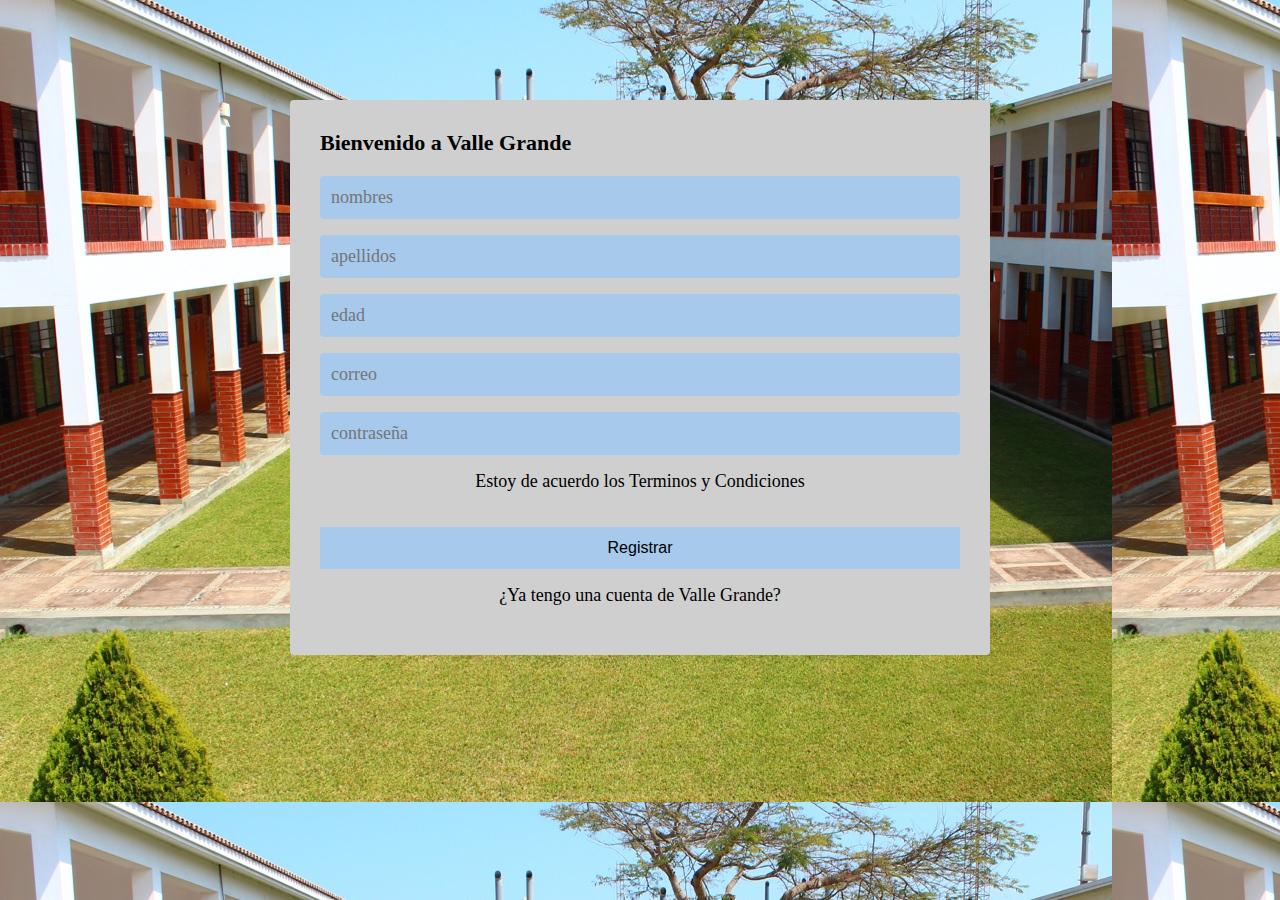
<file: RETO_02_CUA/Index.html>
<!DOCTYPE html>
<html lang="en">
  <head>
    <meta charset="UTF-8" />
    <meta name="viewport" content="width=device-width, initial-scale=1.0" />
    <title>Registro a Valle Grande</title>
    <link rel="stylesheet" href="Style.css">
  </head>
  <body>
    <section>
      <form class="FormularioRegistro">
        <h4>Bienvenido a Valle Grande</h4>
        <input class="controles" id="iname" type="text" name="nombre" placeholder="nombres" />
        <input class="controles" id="iapellido" type="text" name="apellido" placeholder="apellidos" />
        <input class="controles" id="iedad" type="number" name="edad" placeholder="edad" />
        <input class="controles" id="iemail" type="email" name="email" placeholder="correo" />
        <input class="controles" id="icontraseña" type="password" name="contraseña" placeholder="contraseña" />
        <p>Estoy de acuerdo los <a href="#">Terminos y Condiciones</a></p>
        <input class="boton" type="submit" value="Registrar" />
        <p><a href="#">¿Ya tengo una cuenta de Valle Grande?</a></p>
      </form>
    </section>
  </body>
</html>
</file>
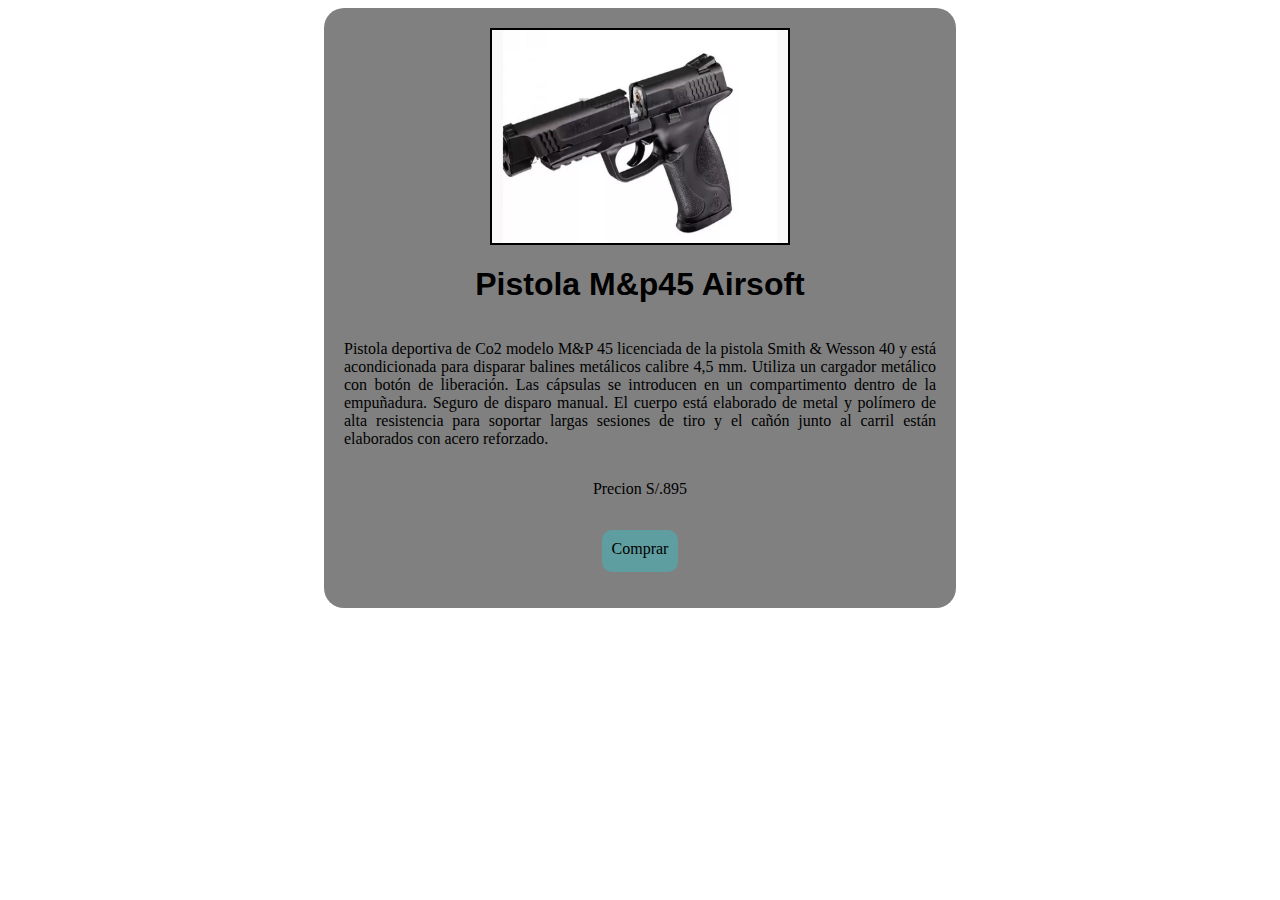
<file: RETO_04_CUA/index.html>
<!DOCTYPE html>
<html lang="en">
  <head>
    <meta charset="UTF-8" />
    <meta name="viewport" content="width=device-width, initial-scale=1.0" />
    <title>Targeta de compra</title>
    <link rel="stylesheet" href="style.css" />
  </head>
  <body>
    <div class="container">
      <img class="imagen_pistola" src="img/PistolaM&p45.webp" alt="" />
      <h1 class="Titulo_pistola">Pistola M&p45 Airsoft</h1>
      <p class="Descripcion_pistola">
        Pistola deportiva de Co2 modelo M&P 45 licenciada de la pistola Smith &
        Wesson 40 y está acondicionada para disparar balines metálicos calibre
        4,5 mm. Utiliza un cargador metálico con botón de liberación. Las
        cápsulas se introducen en un compartimento dentro de la empuñadura.
        Seguro de disparo manual. El cuerpo está elaborado de metal y polímero
        de alta resistencia para soportar largas sesiones de tiro y el cañón
        junto al carril están elaborados con acero reforzado.
      </p>
       <p class="Precio_pistola">Precion S/.895</p>
       <p class="Botom_comprar">Comprar</p>
    </div>
  </body>
</html>
</file>
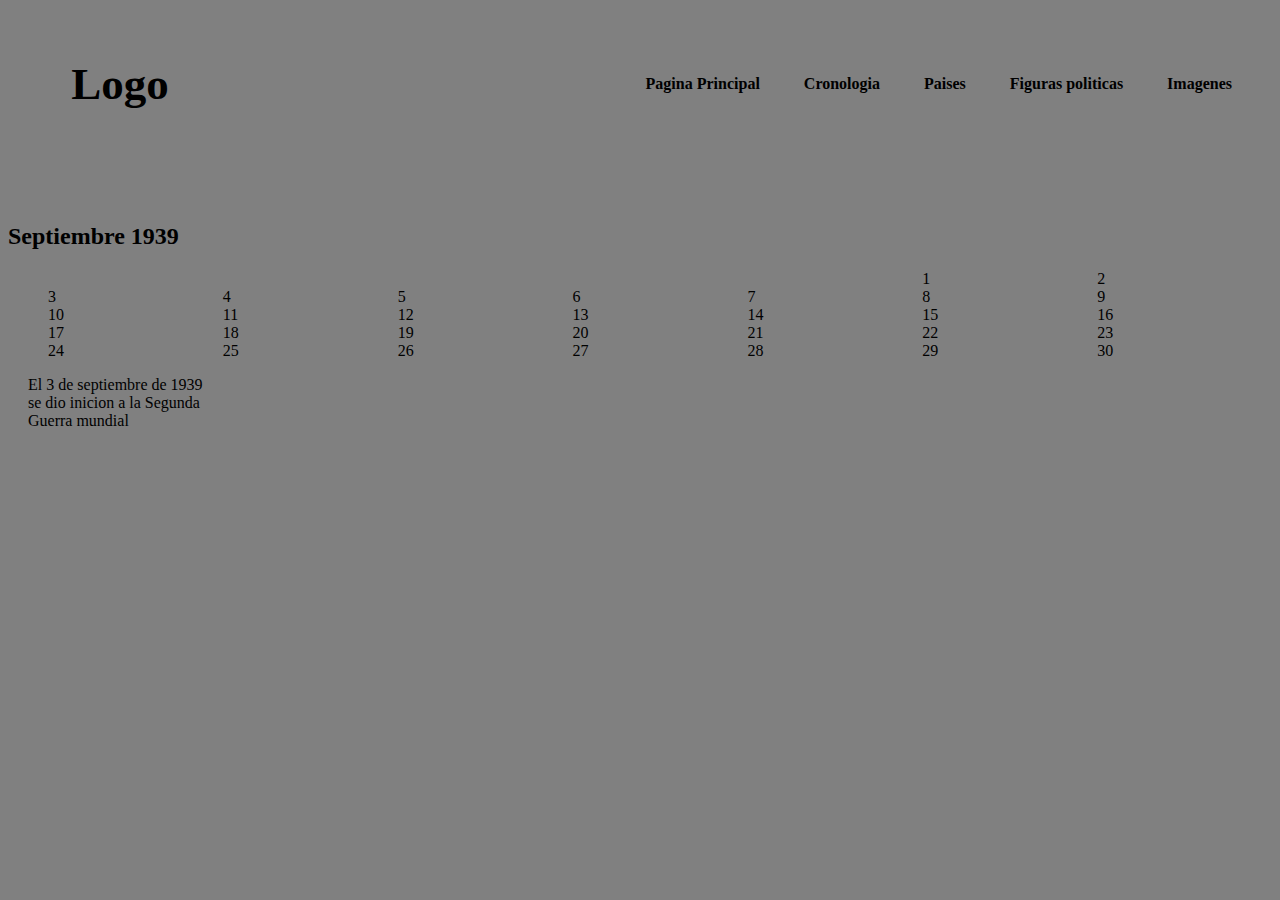
<file: RETO_01_CUA/Cronologia.html>
<!DOCTYPE html>
<html lang="en">
  <head>
    <meta charset="UTF-8" />
    <meta name="viewport" content="width=device-width, initial-scale=1.0" />
    <title>Document</title>
    <link rel="stylesheet" href="carpeta css/Cronologia.css" />
  </head>
  <body>
    <header>
      <nav>
        <h1>Logo</h1>
        <ul>
          <li><a href="Pagina Principal.html">Pagina Principal</a></li>
          <li><a href="Cronologia.html">Cronologia</a></li>
          <li><a href="Paises.html">Paises</a></li>
          <li><a href="FigurasPoliticas.html">Figuras politicas</a></li>
          <li><a href="Imagenes.html">Imagenes</a></li>
        </ul>
      </nav>
      <h2>Septiembre 1939</h2>
      <ul class="calendario">
        <li class="PrimerDia">1</li>
        <li>2</li>
        <li>3</li>
        <li>4</li>
        <li>5</li>
        <li>6</li>
        <li>7</li>
        <li>8</li>
        <li>9</li>
        <li>10</li>
        <li>11</li>
        <li>12</li>
        <li>13</li>
        <li>14</li>
        <li>15</li>
        <li>16</li>
        <li>17</li>
        <li>18</li>
        <li>19</li>
        <li>20</li>
        <li>21</li>
        <li>22</li>
        <li>23</li>
        <li>24</li>
        <li>25</li>
        <li>26</li>
        <li>27</li>
        <li>28</li>
        <li>29</li>
        <li>30</li>
        <p>El 3 de septiembre de 1939 se dio inicion a la Segunda Guerra mundial</p>
      </ul>
    </header>
  </body>
</html>
</file>
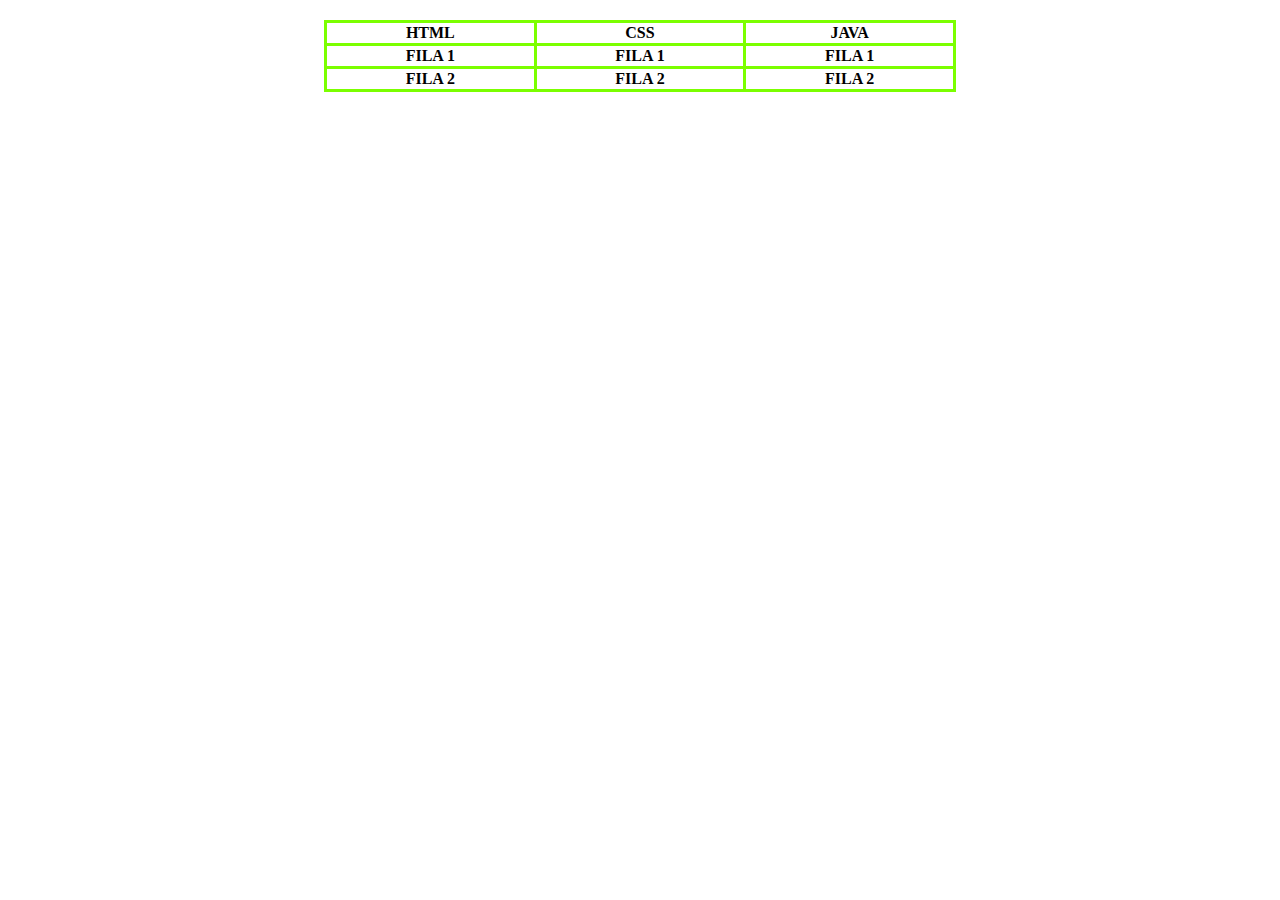
<file: RETO_01_CUA/Practica1.html>
<!DOCTYPE html>
<html lang="es">
<head>
    <meta charset="UTF-8">
    <meta name="viewport" content="width=device-width, initial-scale=1.0">
    <title>Document</title>
</head>
<body>
    <style>
        table{
            border-collapse: collapse;
            width: 50%;
            margin: 20px auto;
        }

        table, tr, th{
            border: 3px solid rgb(123, 255, 0);
        }
    </style>
    <table>
        <tr>
            <th>HTML</th>
            <th>CSS</th>
            <th>JAVA</th>
        </tr>
        <tr>
            <th>FILA 1</th>
            <th>FILA 1</th>
            <th>FILA 1</th>
        </tr>
        <tr>
            <th>FILA 2</th>
            <th>FILA 2</th>
            <th>FILA 2</th>
        </tr>
    </table>
</body>
</html>
</file>
<file: RETO_02_CUA/Style.css>
*{
    margin: 0;
    padding: 0;
    box-sizing: border-box;
}

body{
    background-image: url(2.jpg);       
}

.FormularioRegistro{
    width: 700px;
    background: rgb(207, 207, 207);
    padding: 30px;
    margin: auto;
    margin-top: 100px;
    border-radius: 4px;
    font-family: 'calibri';
    color: black;
}

.FormularioRegistro h4{
    font-size: 22px;
    margin-bottom: 20px;
}

.controles{
    width: 100%;
    background: #a6c9ec;
    padding: 10px;
    border-radius: 4px;
    margin-bottom: 16px;
    border: 1px solid #a6c9ec;
    font-family: 'calibri';
    font-size: 18px;
}

.FormularioRegistro p {
    height: 40px;
    text-align: center;
    font-size: 18px;
}

.FormularioRegistro a{
    color: black;
    text-decoration: none;
}

.FormularioRegistro a:hover{
    color: black;
    text-decoration: underline;
}

.FormularioRegistro .boton{
    width: 100%;
    background: #a6c9ec;
    border: none;
    padding: 12px;
    color: black;
    margin: 16px 0;
    font-size: 16px;

}
</file>
<file: RETO_04_CUA/style.css>
*{
    box-sizing: border-box;
}

.container{
    display: flex;
    flex-direction: column;
    padding: 20px;
    max-width: auto;
    margin-left: 25%;
    margin-right: 25%;
    justify-content: center;
    background-color: gray;
    align-content: space-between;
    align-items: center;
    height: 600px;
    border-radius: 20px;
}

.Titulo_pistola{
    font-family: 'Franklin Gothic Medium', 'Arial Narrow', Arial, sans-serif;
}

.Descripcion_pistola{
    text-size-adjust: 20px;
    text-align: justify;
}

.imagen_pistola{
    height: 300px;
    width: 300px;
    border: 2px solid black
}

.Botom_comprar{
    background-color: cadetblue;
    text-align: justify;
    padding: 10px;
    height: 50px;
    border-radius: 10px;
}

@media (max-width: 900px) { 
    .container{
        display: flex;
        flex-direction: column;
        padding: 20px;
        max-width: auto;
        margin-left: 25%;
        margin-right: 25%;
        justify-content: center;
        background-color: gray;
        align-content: space-between;
        align-items: center;
        height: 600px;
        border-radius: 20px;
    }
    
    .Titulo_pistola{
        font-family: 'Franklin Gothic Medium', 'Arial Narrow', Arial, sans-serif;
    }
    
    .Descripcion_pistola{
        text-size-adjust: 8px;
        text-align: justify;
    }
    
    .imagen_pistola{
        height: 150px;
        width: 150px;
        border: 2px solid black
    }
    
    .Botom_comprar{
        background-color: cadetblue;
        text-align: justify;
        padding: 10px;
        height: 50px;
        border-radius: 10px;
    }

}

@media (max-width: 412) { 
    .container{
        display: flex;
        flex-direction: column;
        padding: 20px;
        max-width: auto;
        margin-left: 5%;
        margin-right: 5%;
        justify-content: center;
        background-color: gray;
        align-content: space-between;
        align-items: center;
        height: 900px;
        border-radius: 20px;
    }
    
    .Titulo_pistola{
        font-family: 'Franklin Gothic Medium', 'Arial Narrow', Arial, sans-serif;
    }
    
    .Descripcion_pistola{
        text-size-adjust: 8px;
        text-align: justify;
    }
    
    .imagen_pistola{
        height: 150px;
        width: 150px;
        border: 2px solid black
    }
    
    .Botom_comprar{
        background-color: cadetblue;
        text-align: justify;
        padding: 10px;
        height: 50px;
        border-radius: 10px;
    }

}
</file>
<file: RETO_01_CUA/carpeta css/Cronologia.css>
body{
  background-color: rgb(128, 128, 128);
}
nav {
    display: flex;
    align-items: center;
    justify-content: space-between;
    padding-top: 20px;
    padding-left: 5%;
    padding-bottom: 5%;
    font-weight: bold;
  }
  h1 {
    color: #000000;
    font-size: 45px;
  }
  ul,
  li {
    display: inline-block;
    padding: 0px 20px;
  }
  a {
    color: #000000;
    text-decoration: none;
  }

  .calendario{
    list-style: none;
    display: grid;
    grid-template-columns: repeat(7, 1fr);

  }

  .PrimerDia{
    grid-column-start: 6;
  }
</file>
